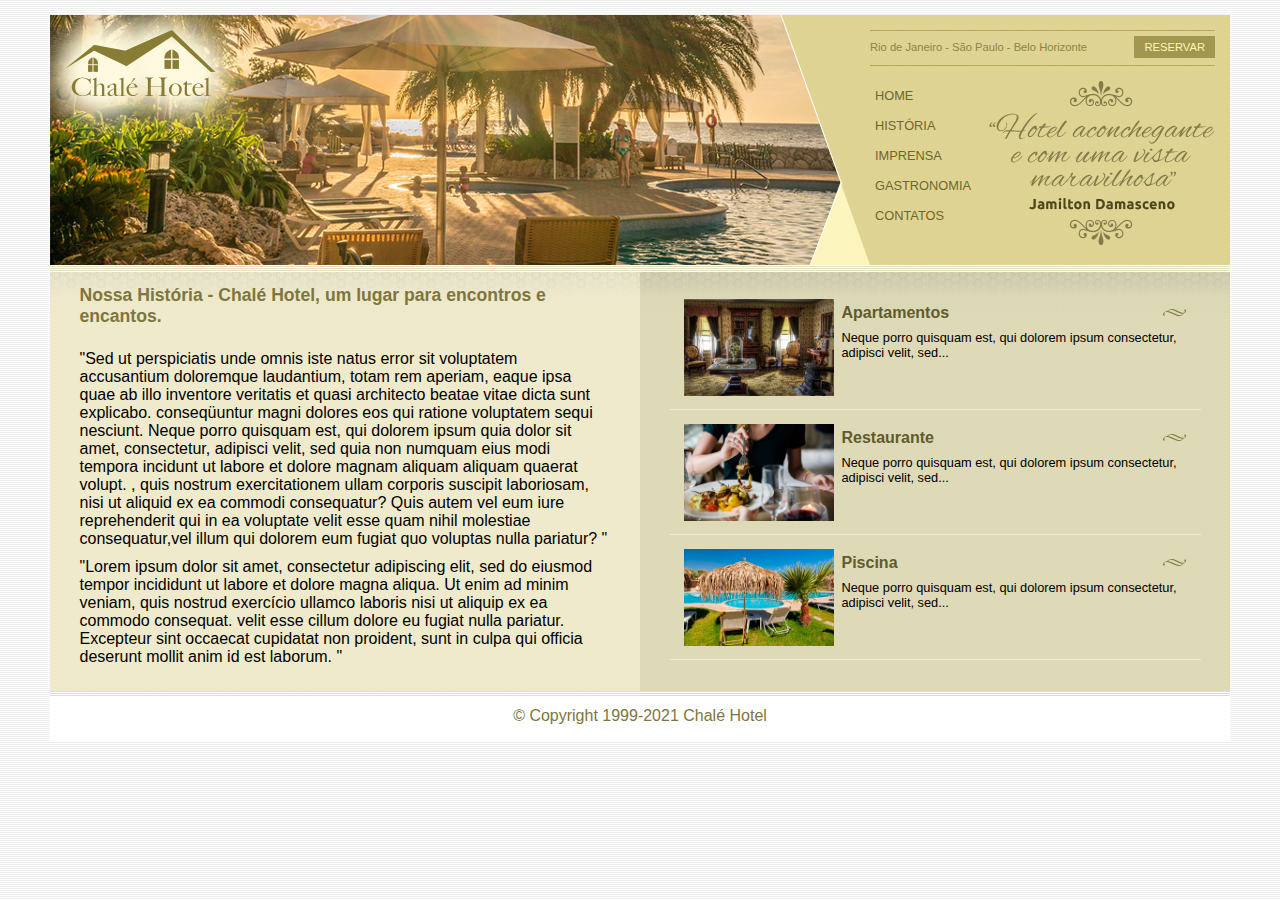
<file: index.html>
<!DOCTYPE html>
<html>
	<head>
		<title>Chalé Hotel</title>
		<meta charset="utf-8">
		<link rel="stylesheet" type="text/css" href="estilo.css">
	</head>

	<body>
       
       <div id="container"> <!--Inicio Conteudo/container-->

       	<div id="topo"> <!--Inicio Topo-->

       		<div id="area-logo"><!--Area logo-->
       			<h1 class="logo">
       				<a href="index.html">Chalé Hotel</a>
       			</h1>
       		</div><!--Fim logo-->

       		<div id="area-menu"><!--Area menu-->
       			<div id="conteudo-menu">
       				<div id="menu-locais"><!-- menu locais-->
       					<span class="locais"> 
       						Rio de Janeiro - São Paulo - 
       						Belo Horizonte
       					</span>
       					<a class="reserva" href="">Reservar</a>
       					<div style="clear: both;"></div>
       				</div><!-- Fim menu locais -->

                                   <div id="menu"><!-- Início menu Laterais-->
                                       <ul id="navegacao">
                                         <li><a href="index.html">Home</a></li>
                                         <li><a href="">História</a></li>
                                         <li><a href="">Imprensa</a></li>
                                         <li><a href="">Gastronomia</a></li> 
                                         <li><a href="">Contatos</a></li>
                                        </ul>
                                        <img class="depoimento" src="imagens/depoimento.png">
                                   </div><!--Fim menu laterais-->
       			</div>
       		</div><!--Fim menu-->

       	</div> <!--Fim topo-->

                     <!-- ÁREAS DE CONTEÚDO-->

               <div id="area-principal"><!-- Inicio area principal-->
                      <div class="conteudo">
                        
                        <h2> Nossa História - Chalé Hotel, um lugar
                        para encontros e encantos.</h2><br>

                        <p>
                         "Sed ut perspiciatis unde omnis iste natus error sit voluptatem accusantium doloremque laudantium, totam rem aperiam, eaque ipsa quae ab illo inventore veritatis et quasi architecto beatae vitae dicta sunt explicabo. conseqüuntur magni dolores eos qui ratione voluptatem sequi nesciunt. Neque porro quisquam est, qui dolorem ipsum quia dolor sit amet, consectetur, adipisci velit, sed quia non numquam eius modi tempora incidunt ut labore et dolore magnam aliquam aliquam quaerat volupt. , quis nostrum exercitationem ullam corporis suscipit laboriosam, nisi ut aliquid ex ea commodi consequatur? Quis autem vel eum iure reprehenderit qui in ea voluptate velit esse quam nihil molestiae consequatur,vel illum qui dolorem eum fugiat quo voluptas nulla pariatur? "      
                        </p>

                        <p>
                          "Lorem ipsum dolor sit amet, consectetur adipiscing elit, sed do eiusmod tempor incididunt ut labore et dolore magna aliqua. Ut enim ad minim veniam, quis nostrud exercício ullamco laboris nisi ut aliquip ex ea commodo consequat. velit esse cillum dolore eu fugiat nulla pariatur. Excepteur sint occaecat cupidatat non proident, sunt in culpa qui officia deserunt mollit anim id est laborum. "     
                        </p>

                      </div>
               </div><!-- Fim area principal-->

               <div id="area-lateral"><!-- Inicio area lateral-->
                      <div class="conteudo">
                          <ul id="lista-hotel">

                             <li><a href="">
                               <img src="imagens/apartamento.jpg" width="150" alt="Apartamento">  
                               <h3>Apartamentos</h3>
                               <p>Neque porro quisquam est, qui dolorem ipsum
                                consectetur, adipisci velit, sed...</p>   
                             </a></li>     

                             <li><a href="">
                               <img src="imagens/restaurante.jpg" width="150" alt="Restaurante">  
                               <h3>Restaurante</h3>
                               <p>Neque porro quisquam est, qui dolorem ipsum
                                consectetur, adipisci velit, sed...</p>   
                             </a></li>   

                             <li><a href="">
                               <img src="imagens/piscina.jpg" width="150" alt="Piscina">  
                               <h3>Piscina</h3>
                               <p>Neque porro quisquam est, qui dolorem ipsum
                                consectetur, adipisci velit, sed...</p>   
                             </a></li>   

                            </ul>

                      </div>
               </div><!-- Fim area lateral-->

                     <!-- FIM AREA DE CONTEÚDO-->
            
            <div id="rodape"> <!--Rodapé-->
              <span>
                 &copy; Copyright 1999-2021 Chalé Hotel    
              </span>
            </div> <!--Fim rodapé-->        

       	
       </div> <!--Fim Conteudo/container-->





	</body>

</html>
</file>
<file: estilo.css>
/*---ESTRUTURA DO SITE---*/
*{ margin: 0px;
   padding: 0px; }

body{ font-family: Helvetica, "Trebuchet MS", sans-serif;
      background: #fff url(imagens/bg.png); 
      margin: 15px;}

#container {background: #ede9cc url(imagens/bg-container.png) top center repeat-y;
            margin: 0 auto;
            min-width: 740px;
            max-width: 1180px;}   

#topo{ position: relative;
	   background: #dbcd87;
       height: 15.4em;
       min-height: 250px; }   

#area-logo{ position: absolute;
	        background: url(imagens/topo-imagem-principal.png) no-repeat;
            width: 100%;
            height: 250px;
            top:0;
            left: 0;
            z-index: 1;}

.logo a{ position: absolute;
         top: 15px;
         left: 15px;
         z-index: 3;
         background: url(imagens/logo.png) no-repeat;
         width: 151px;
         height: 66px;
         text-indent: -9000px; }            

#area-menu{ position: absolute;
			top: 0;
			right: 0;
	        background: url(imagens/topo-imagem-lateral.png) no-repeat; 
	        width: 450px;
	        height: 250px;
	        z-index: 2;}

#conteudo-menu{ margin-left: 90px;
                margin-right: 15px;
                padding-top: 15px; }	

#menu-locais{ border-bottom: 1px solid #b5ab56;
              border-top: 1px solid #b5ab56;
              padding-top: 5px;
              padding-bottom: 5px;
              font-size: 0.7em;
              color: #8b8448;}  

#menu-locais .locais{ float: left;
                      line-height: 2.1em;}

a{ text-decoration: none; }

a.reserva{ text-transform: uppercase;
           background: #a29750;
           color: #fff5b0;
           padding: 5px 10px;
           float: right;}

/*----BARRA DE NAVEGAÇÃO VERTICAL----*/

#menu{ margin-top: 15px;}

ul{ list-style: none; }

ul#navegacao{ float:left; }

ul#navegacao a{ text-transform: uppercase;
                font-size: 0.8em;
                padding: 5px;
                color: #6e672c;
                line-height: 30px;}

ul#navegacao a:hover{ background: #fdf6be; }

.depoimento{ width: 226px;
             height: 164px;
             float: right;}


/*---- ÁREAS DE CONTEUDO ----*/

#area-principal{ float: left;
                 width: 50%;
                 background: url(imagens/bg-area-principal.png) 
                 top left repeat-x;
                 padding: 15px 0px; }

#area-lateral{ float: right;
               width: 50%;
               background: url(imagens/bg-area-lateral.png) 
               top left repeat-x;
               padding: 20px 0px; }

.conteudo{ margin: 0 auto;
           width: 90%;}        

/*----FORMATANDO LISTAS HOTEL: ÁREA LATERAL----*/

#lista-hotel li{padding: 14px;
                border-bottom: 1px solid #f3efcb;
                height: 6em;}

#lista-hotel li a img{ float: left;
                       margin-right: 8px; }                          

#lista-hotel li a h3{ font-size: 1em;
                      color: #615b2d;
                      padding: 5px 0;
                      background: url(imagens/ornamento.png) no-repeat center right; } 

#lista-hotel li a p{ font-size: 0.8em;
                     color: #000;
                     padding: 3px; } 

#lista-hotel li:hover{ background: #f6f3d6;
                       cursor: pointer;}



/*----RODAPÉ----*/

#rodape{ clear: both;
         padding: 16px;
         background: #fff url(imagens/bg-rodape.png) repeat-x top;
         color: #7d7640;
         text-align: center; }


/*----FORMATAÇÃO DE TEXTOS----*/

h2{ color: #7d7640;
    font-size: 1.1em;
    padding: 5px 0px; }

p{ font-size: 1em;
   margin-bottom: 10px; }
</file>
